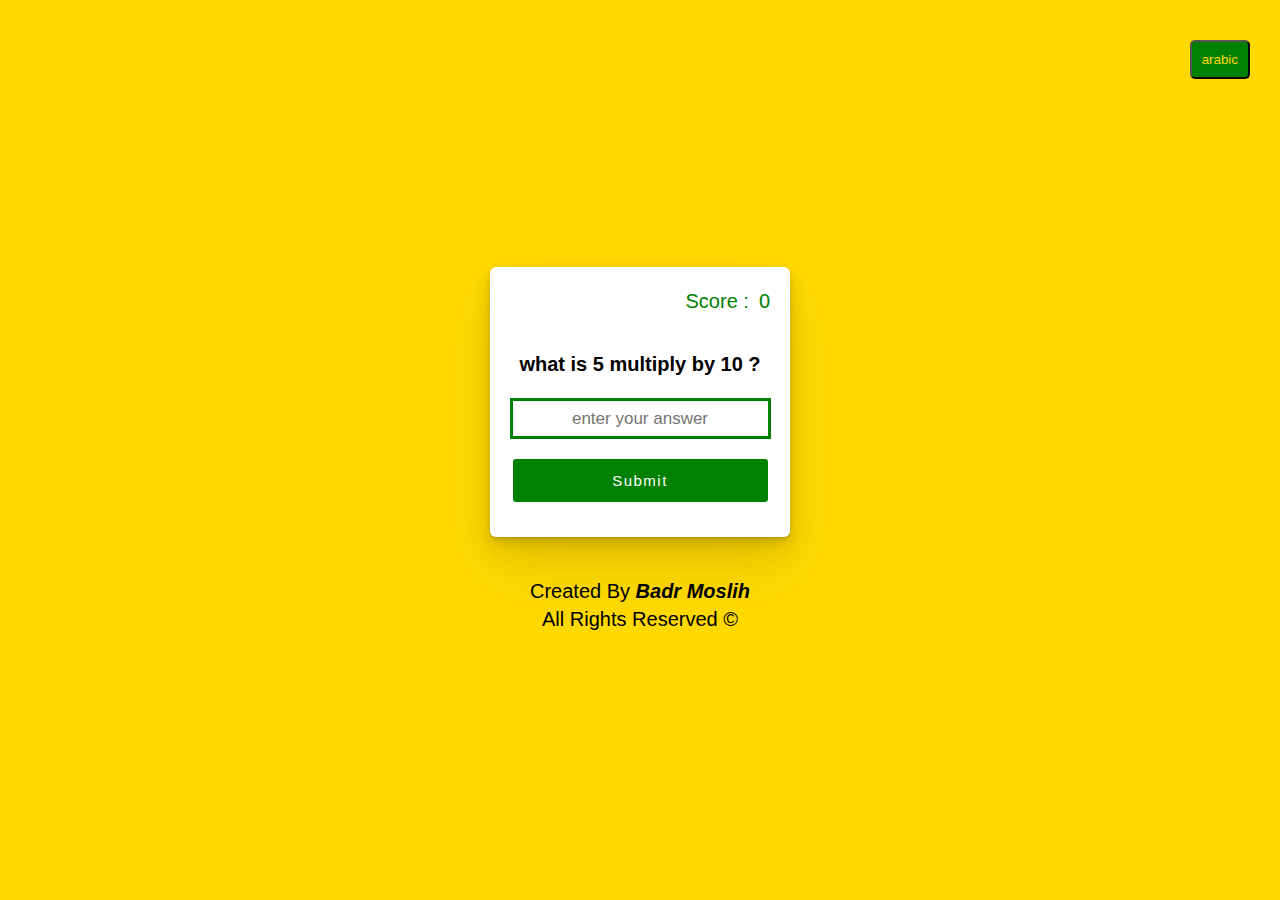
<file: index.html>
<!DOCTYPE html>
<html lang="en">
<head>
    <meta charset="UTF-8">
    <meta http-equiv="X-UA-Compatible" content="IE=edge">
    <meta name="viewport" content="width=device-width, initial-scale=1.0">
    <link href="https://fonts.cdnfonts.com/css/redkost-comic" rel="stylesheet">
    <script async src="https://pagead2.googlesyndication.com/pagead/js/adsbygoogle.js?client=ca-pub-7149371333306285"
     crossorigin="anonymous"></script>
    <link rel="stylesheet" href="style.css">
    <link rel="preconnect" href="https://fonts.googleapis.com"><link rel="preconnect" href="https://fonts.gstatic.com" crossorigin><link href="https://fonts.googleapis.com/css2?family=Noto+Kufi+Arabic:wght@100;200;300;400;500;600;700;800;900&display=swap" rel="stylesheet">
    <title>Multiplication App</title>
</head>
<body>
    <div class="container">
        <a href="./arabic.html"><button title="switch to arabic" id="en">arabic</button></a>
        <audio autoplay loop id="soundTrack" src="https://vgmsite.com/soundtracks/prodigy-math-game/oveamfciqh/Academy.mp3" preload="auto"></audio>
        <div class="app">
            <header>
                <span id="emoji"></span>
                <span >score :<span id="score">0</span></span>
            </header>
            <h1 >what is <span id="num1">0</span> multiply by <span id="num2">0</span> ?</h1>
            <input type="number" placeholder="enter your answer" id="input">
            <button id="btn">submit</button>
        </div>
        <span >created by <strong><i>badr moslih </i></strong><br>all rights reserved &#169;</span>
    </div>
    <script src="main.js"></script>
</body>
</html>
</file>
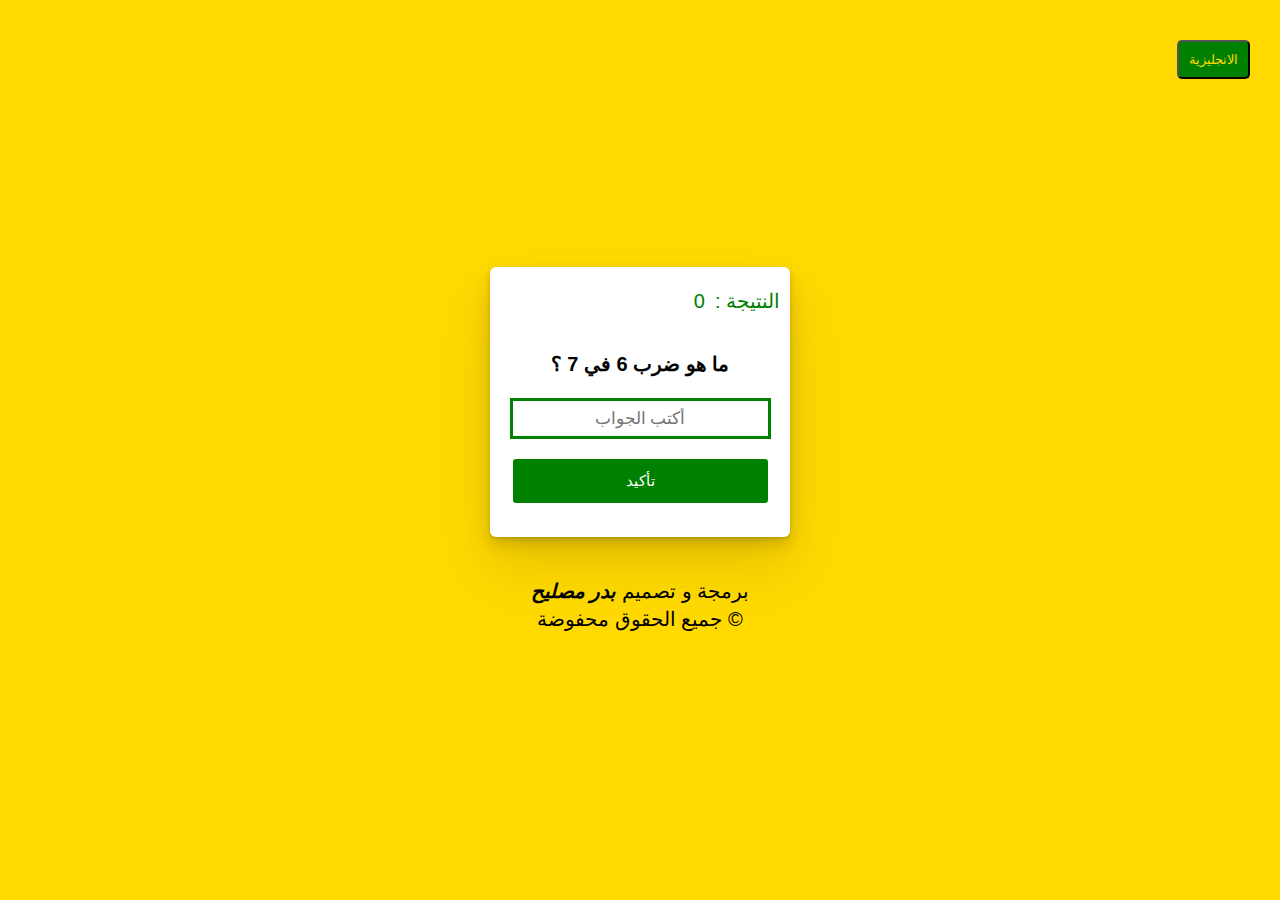
<file: arabic.html>
<!DOCTYPE html>
<html lang="ar">
<head>
    <meta charset="UTF-8">
    <meta http-equiv="X-UA-Compatible" content="IE=edge">
    <meta name="viewport" content="width=device-width, initial-scale=1.0">
    <link href="https://fonts.cdnfonts.com/css/redkost-comic" rel="stylesheet">
    <link rel="stylesheet" href="style.css">
    <link rel="preconnect" href="https://fonts.googleapis.com"><link rel="preconnect" href="https://fonts.gstatic.com" crossorigin><link href="https://fonts.googleapis.com/css2?family=Noto+Kufi+Arabic:wght@100;200;300;400;500;600;700;800;900&display=swap" rel="stylesheet">
    <title>Multiplication App</title>
</head>
<body>
    <div class="container">
        <a href="./index.html"><button title="switch to english" id="en">الانجليزية</button></a>
        <audio autoplay loop id="soundTrack" src="https://vgmsite.com/soundtracks/prodigy-math-game/oveamfciqh/Academy.mp3" preload="auto"></audio>
        <div class="app">
            <header>
                <span id="emoji"></span>
                <span >النتيجة :<span id="score">0</span></span>
            </header>
            <h1 > ما هو ضرب <span id="num1"> 0 </span> في <span id="num2">0</span> ؟</h1>
            <input type="number" placeholder="أكتب الجواب" id="input">
            <button id="btn">تأكيد</button>
        </div>
        <span >برمجة و تصميم  <strong><i>بدر مصليح </i></strong><br>جميع الحقوق محفوضة &#169;</span>
    </div>
    <script src="main.js"></script>
</body>
</html>
</file>
<file: style.css>
@import url('https://fonts.googleapis.com/css2?family=Noto+Kufi+Arabic:wght@100;200;300;400;500;600;700;800;900&display=swap');
* {
    margin: 0;
    padding: 0;
    font-family: 'Redkost Comic', sans-serif;
}
.container {
    width: 100%;
    height: 100vh;
    background-color: rgb(255, 217, 0);
    display: grid;
    place-content: center;
}
.container #soundTrack { 
    display: none 
}
.container .font-family {
    font-family: 'Noto Kufi Arabic', sans-serif;
}
/* .container .app .fontFamily {
    font-family: 'Noto Kufi Arabic', sans-serif;
} */
.container #en{
    position: absolute;
    right: 30px;
    top: 40px;
    padding: 10px;
    background-color: green;
    color: rgb(255, 217, 0);
    border-radius: 5px;
    cursor: pointer;
}
.container .app {
    width: 300px;
    height: 270px;
    background: white;
    border-radius: 6px;
    text-align: center;
    box-shadow: rgba(0, 0, 0, 0.07) 0px 1px 2px, rgba(0, 0, 0, 0.07) 0px 2px 4px, rgba(0, 0, 0, 0.07) 0px 4px 8px, rgba(0, 0, 0, 0.07) 0px 8px 16px, rgba(0, 0, 0, 0.07) 0px 16px 32px, rgba(0, 0, 0, 0.07) 0px 32px 64px;
}
    .container .app header {
    display: flex;
    justify-content: space-between;
}
.container .app header span:first-child {
    padding: 20px;
    cursor:default;
    font-size: 20px;
} 
.container .app header span:last-child {
    padding: 20px 10px;
    cursor:default;
    color: green;
} 
.container .app h1 {
    font-size: 20px;
    padding: 15px 0 10px;
    cursor:default;
}
.container .app input {
    width: 85%;
    height: 35px;
    margin: 10px 0 20px;
    border: 3px solid green;
    text-align: center;
    font-size: 17px;
}
/* Chrome, Safari, Edge, Opera */
.container .app input::-webkit-outer-spin-button,
.container .app input::-webkit-inner-spin-button {
    -webkit-appearance: none; /* hide the input number bar */
    margin: 0;
}
.container .app input:focus {
    outline: 0px solid green;
}
.container .app input::placeholder {
    text-align: center;
    font-size: 17px;
}
.container .app button {
    width: 85%;
    padding: 10px;
    color: white;
    background-color: green;
    border:  3px solid green;
    text-transform: capitalize;
    font-size: 15px;
    letter-spacing: 1.5px;
    border-radius: 3px;
    cursor: pointer;
}
span {
    font-size: 20px;
    text-transform: capitalize;
    text-align: center;
    padding-top: 40px;
    line-height: 1.4;
}
</file>
